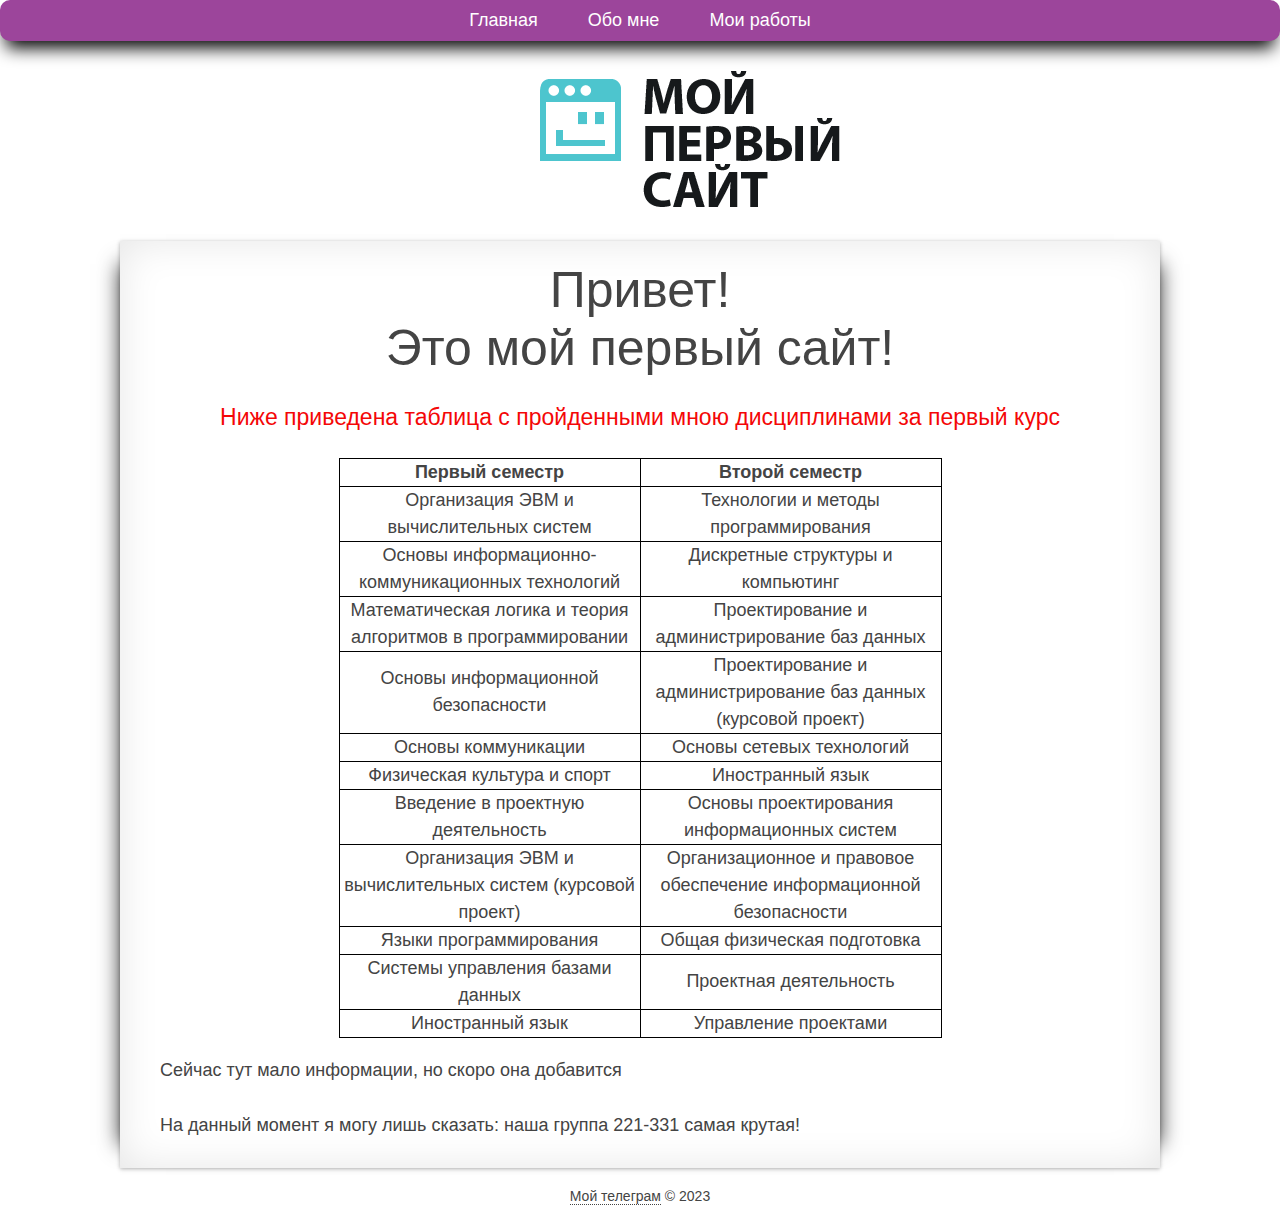
<file: main.html>
<!DOCTYPE html>
<html lang="ru">
<head>
<title>Мой первый сайт</title>
<link href="https://fonts.googleapis.com/css2?family=Fuggles&family=Noto+Sans+JP:wght@100;200&family=Open+Sans:ital,wdth,wght@0,100,300;0,100,800;1,75,300&family=Roboto+Condensed:ital,wght@1,300&display=swap" rel="stylesheet">
<link rel="stylesheet" type="text/css" href="main.css">
</head>
<body>
<div class="blok-menu">
<ul class="menu">
<li><a href="main.html">Главная</a></li>
<li><a href="index.html">Обо мне</a></li>
<li><a href="rabota.html">Мои работы</a></li>
<!-- <li><a href="prais.html">Прайс</a></li>
<li><a href="contakt.html">Контакты</a></li> -->
</ul>
</div>
<div class="logo">
<img alt src="All/png.png" >
</div>
<div class="content">
<h2>Привет!</h2>
<h2>Это мой первый сайт!</h2>
<h3>Ниже приведена таблица с пройденными мною дисциплинами за первый курс</h3>
<table>
  <thead>
    <tr>
      <th><b>Первый семестр</b></th>
      <th><b>Второй семестр</b></th>
    </tr>
  </thead>
  <tbody>
    <tr>
      <td>	Организация ЭВМ и вычислительных систем </td>
      <td>Технологии и методы программирования</td>
    </tr>
    <tr>
      <td>Основы информационно-коммуникационных технологий</td>
      <td>Дискретные структуры и компьютинг</td>
    </tr>
    <tr>
      <td>Математическая логика и теория алгоритмов в программировании</td>
      <td>Проектирование и администрирование баз данных</td>
    </tr>
    <tr>
      <td>Основы информационной безопасности</td>
      <td>Проектирование и администрирование баз данных (курсовой проект)</td>
    </tr>
    <tr>
      <td>	Основы коммуникации</td>
      <td>Основы сетевых технологий</td>
    </tr>
    <tr>
      <td>	Физическая культура и спорт</td>
      <td>	Иностранный язык</td>
    </tr>
    <tr>
      <td>	Введение в проектную деятельность</td>
      <td>Основы проектирования информационных систем</td>
    </tr>
    <tr>
      <td>	Организация ЭВМ и вычислительных систем (курсовой проект)</td>
      <td>Организационное и правовое обеспечение информационной безопасности</td>
    </tr>
    <tr>
      <td>	Языки программирования</td>
      <td>Общая физическая подготовка</td>
    </tr>
    <tr>
      <td>	Системы управления базами данных</td>
      <td>Проектная деятельность</td>
    </tr>
    <tr>
      <td>	Иностранный язык</td>
      <td>Управление проектами</td>
    </tr>
  </tbody>
</table>
<p>Сейчас тут мало информации, но скоро она добавится</p>
<p>На данный момент я могу лишь сказать: наша группа 221-331 самая крутая!</p>
</div>

<div class="footer">
<p><a href="https://t.me/KarlMiloslavskii">Мой телеграм</a> © 2023</p>
</div>
</body>
</html>
</file>
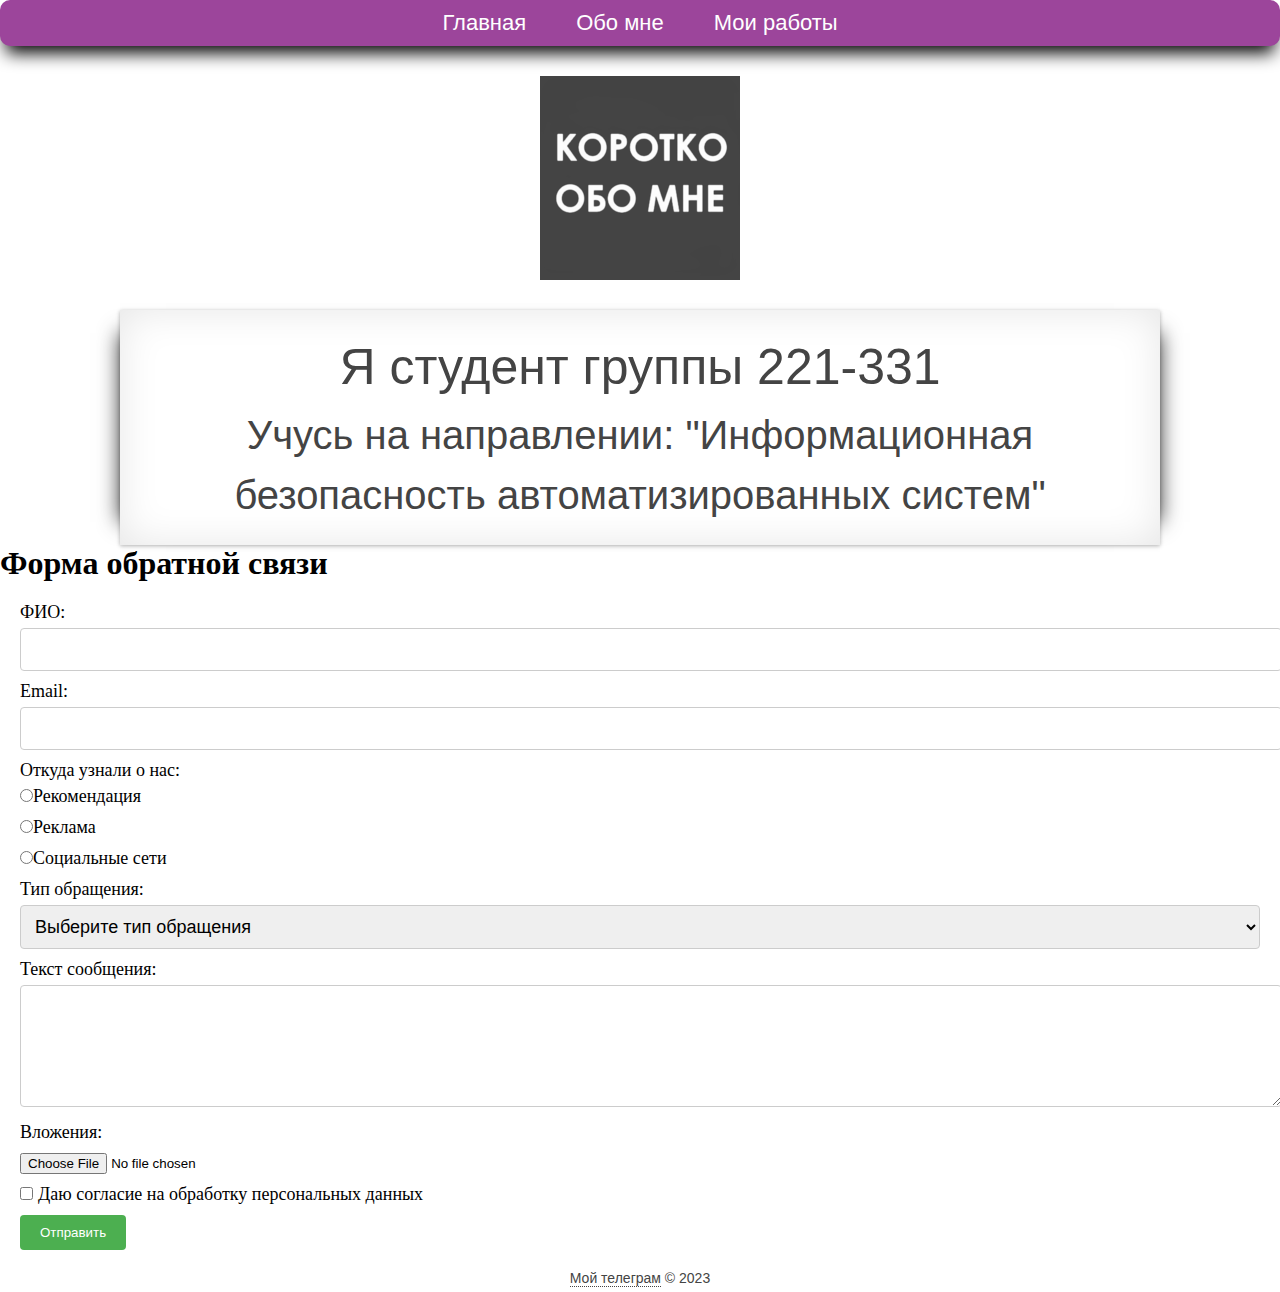
<file: olo.html>
<!DOCTYPE html>
<html lang="ru">
<head>
<title>Мой первый сайт</title>
<link href="https://fonts.googleapis.com/css2?family=Fuggles&family=Noto+Sans+JP:wght@100;200&family=Open+Sans:ital,wdth,wght@0,100,300;0,100,800;1,75,300&family=Roboto+Condensed:ital,wght@1,300&display=swap" rel="stylesheet">
<link rel="stylesheet" type="text/css" href="index.css">
</head>
<body>
<div class="blok-menu">
<ul class="menu">
<li><a href="main.html">Главная</a></li>
<li><a href="olo.html">Обо мне</a></li>
<li><a href="rabota.html">Мои работы</a></li>
<!-- <li><a href="prais.html">Прайс</a></li> -->
<!-- <li><a href="contakt.html">Контакты</a></li> -->
</ul>
</div>
<div class="logo">
<img alt src="All/kr-transformed.png">
</div>
<div class="content">
<h2>Я студент группы 221-331</h2>
<h3>Учусь на направлении: "Информационная безопасность автоматизированных систем"</h3>
</div>
<h1> Форма обратной связи</h1>
<form action="submit-form.php" method="post" enctype="multipart/form-data">
    <div>
      <label for="name">ФИО:</label>
      <input type="text" id="name" name="name" required>
    </div>
  
    <div>
      <label for="email">Email:</label>
      <input type="email" id="email" name="email" required>
    </div>
  
    <div>
      <label>Откуда узнали о нас:</label>
      <div>
        <label for="radio1"><input type="radio" id="radio1" name="source" value="Рекомендация">Рекомендация</label>
      </div>
      <div>
        <label for="radio2"><input type="radio" id="radio2" name="source" value="Реклама">Реклама</label>
      </div>
      <div>
        <label for="radio3"><input type="radio" id="radio3" name="source" value="Социальные сети">Социальные сети</label>
      </div>
    </div>
  
    <div>
      <label for="type">Тип обращения:</label>
      <select id="type" name="type" required>
        <option value="">Выберите тип обращения</option>
        <option value="Жалоба">Жалоба</option>
        <option value="Предложение">Предложение</option>
      </select>
    </div>
  
    <div>
      <label for="message">Текст сообщения:</label>
      <textarea id="message" name="message" rows="5" required></textarea>
    </div>
  
    <div>
      <label for="attachment">Вложения:</label>
      <input type="file" id="attachment" name="attachment">
    </div>
  
    <div>
      <label for="consent"><input type="checkbox" id="consent" name="consent" required>Даю согласие на обработку персональных данных</label>
    </div>
  
    <div>
      <button type="submit">Отправить</button>
    </div>
  </form>
<div class="footer">
<p><a href="https://t.me/KarlMiloslavskii">Мой телеграм</a> © 2023</p>
</div>
</body>
</html>
</file>
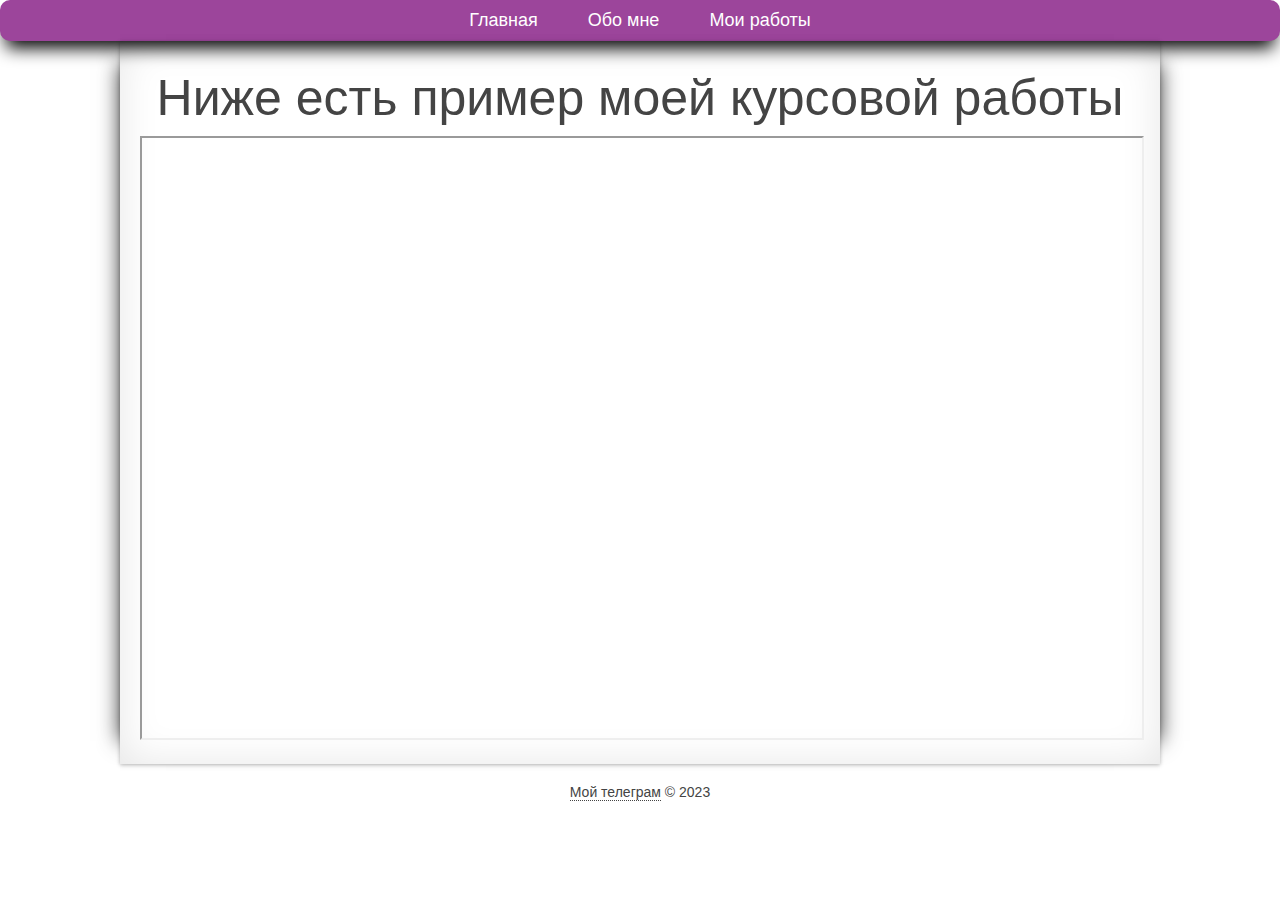
<file: rabota.html>
<!DOCTYPE html>
<html lang="ru">
<head>
<title>Мой первый сайт</title>
<link href="https://fonts.googleapis.com/css2?family=Fuggles&family=Noto+Sans+JP:wght@100;200&family=Open+Sans:ital,wdth,wght@0,100,300;0,100,800;1,75,300&family=Roboto+Condensed:ital,wght@1,300&display=swap" rel="stylesheet">
<link rel="stylesheet" type="text/css" href="rabota.css">
</head>
<body>
<div class="blok-menu">
<ul class="menu">
<li><a href="main.html">Главная</a></li>    
<li><a href="olo.html">Обо мне</a></li>
<li><a href="rabota.html">Мои работы</a></li>
<!-- <li><a href="prais.html">Прайс</a></li>
<li><a href="contakt.html">Контакты</a></li> -->
</ul>
</div>
<div class="content">
<h2>Ниже есть пример моей курсовой работы</h2>
<iframe src="All/proekt.pdf" width="1000" height="600"> </iframe>
</div>

<div class="footer">
<p><a href="https://t.me/KarlMiloslavskii">Мой телеграм</a> © 2023</p>
</div>
</body>
</html>
</file>
<file: main.css>
*
{
  margin:0px ;
  padding:0px;
  }
  .menu li
  {
  float:left;
  list-style: none;
  margin:10px 25px ;
  }
  .blok-menu
  {
  overflow: hidden;
  background: #9c459b;
  box-shadow: 0px 13px 17px -6px #000000;
  border-top-left-radius: 10px;
  border-top-right-radius: 10px;
  border-bottom-left-radius: 10px;
  border-bottom-right-radius: 10px;
  }
  .menu
  {
  margin:0 auto;
  display:table;
  }
  .menu li a
  {
  font: 18px Verdana, Arial, Helvetica, sans-serif;
  color:#fff;
  text-decoration: none;
  }
  .menu li a:hover
  {
  font: 18px Verdana, Arial, Helvetica, sans-serif;
  color:#ccc;
  border-bottom:1px dotted #ccc;
  }
  .logo
  {
  margin: auto;
  width:200px;
  margin-top:30px;
  margin-bottom:30px;
  }
   
  .logo img
  {
  -moz-border-radius: 20px; /* Firefox */
  -webkit-border-radius: 20px; /* Safari, Google Chrome */
  -khtml-border-radius: 20px; /* KHTML */
  -o-border-radius: 20px; /* Opera */
  -ms-border-radius: 20px; /* IE8 */
  -icab-border-radius: 20px; /* Icab */
  border-radius: 20px; /* CSS3 */
  }
   
  .content
  {
  width:1000px;
  margin:0 auto;
  padding:20px;
  box-shadow: 0 1px 4px rgba(0, 0, 0, .3), -23px 0 20px -23px rgba(0, 0, 0, .8), 23px 0 20px -23px rgba(0, 0, 0, .8), 0 0 40px rgba(0, 0, 0, .1) inset;
  }
  .content table
  {
  margin:auto;
  border-collapse: collapse;
  }
  .content table th{
  border: 1px solid black;
  width:300px;
  margin: auto;
  font: 18px Verdana, Arial, Helvetica, sans-serif;
  color:#444;
  text-align:center;
  line-height: 1.5;
  }
  .content table td{
    border: 1px solid black;
    width:300px;
    margin: auto;
    text-align:center;
    font: 18px Verdana, Arial, Helvetica, sans-serif;
    color:#444;
    text-align:center;
    line-height: 1.5;
    }
  .content h2
  {
  font: 50px Verdana, Arial, Helvetica, sans-serif;
  color:#444;
  text-align:center;
  }
  .content h3
  {
  font: 23px Verdana, Arial, Helvetica, sans-serif;
  color:#f40707;
  text-align:center;
  line-height: 3.5;
  }
  .content p
  {
  font: 18px Verdana, Arial, Helvetica, sans-serif;
  color:#444;
  text-indent:20px;
  line-height: 2.5;
  margin-top:  10px;
  }
  .footer
  {
  width:100%;
  text-align:center;
  margin-top:20px;
  }
  .footer p, .footer a
  {
  font: 14px Verdana, Arial, Helvetica, sans-serif;
  color:#444;
  }
   
  .footer a
  {
  text-decoration: none;
  border-bottom:1px dotted #444;
  }
   
  .footer a:hover
  {
  text-decoration: none;
  border:0px;
  }
</file>
<file: index.css>
*
{
  margin:0px ;
  padding:0px;
  }
  .menu li
  {
  float:left;
  list-style: none;
  margin:10px 25px ;
  }
  .blok-menu
  {
  overflow: hidden;
  background: #9c459b;
  box-shadow: 0px 13px 17px -6px #000000;
  border-top-left-radius: 10px;
  border-top-right-radius: 10px;
  border-bottom-left-radius: 10px;
  border-bottom-right-radius: 10px;
  }
  .menu
  {
  margin:0 auto;
  display:table;
  }
  .menu li a
  {
  font: 22px Verdana, Arial, Helvetica, sans-serif;
  color:#fff;
  text-decoration: none;
  }
  .menu li a:hover
  {
  font: 18px Verdana, Arial, Helvetica, sans-serif;
  color:#ccc;
  border-bottom:1px dotted #ccc;
  }
   
  .logo
  {
  margin: auto;
  width:200px;
  margin-top:30px;
  margin-bottom:30px;
  background-color: #444;
  }
   
  .logo img
  {
  -moz-border-radius: 20px; /* Firefox */
  -webkit-border-radius: 20px; /* Safari, Google Chrome */
  -khtml-border-radius: 20px; /* KHTML */
  -o-border-radius: 20px; /* Opera */
  -ms-border-radius: 20px; /* IE8 */
  -icab-border-radius: 20px; /* Icab */
  border-radius: 20px; /* CSS3 */
  }
  form {
    font-size: 18px;
    margin: 20px;
  }
  
  form div {
    margin-bottom: 10px;
  }
  
  form label {
    display: block;
    margin-bottom: 5px;
  }
  
  form input[type="text"],
  form input[type="email"],
  form select,
  form textarea {
    width: 100%;
    padding: 10px;
    font-size: 18px;
    border: 1px solid #ccc;
    border-radius: 4px;
  }
  
  form input[type="file"] {
    margin-top: 5px;
  }
  
  form input[type="checkbox"] {
    margin-right: 5px;
  }
  
  form button[type="submit"] {
    background-color: #4CAF50;
    color: white;
    padding: 10px 20px;
    border: none;
    border-radius: 4px;
    cursor: pointer;
  }
  
  form button[type="submit"]:hover {
    background-color: #45a049;
  }
  .content
  {
  width:1000px;
  margin:0 auto;
  padding:20px;
  box-shadow: 0 1px 4px rgba(0, 0, 0, .3), -23px 0 20px -23px rgba(0, 0, 0, .8), 23px 0 20px -23px rgba(0, 0, 0, .8), 0 0 40px rgba(0, 0, 0, .1) inset;
  }
  .content h2
  {
  font: 50px Verdana, Arial, Helvetica, sans-serif;
  color:#444;
  text-align:center;
  line-height: 1.5;
  }
  .content h3
  {
  font: 40px Verdana, Arial, Helvetica, sans-serif;
  color:#444;
  text-align:center;
  line-height: 1.5;
  }
  .content p
  {
  font: 18px Verdana, Arial, Helvetica, sans-serif;
  color:#444;
  text-indent:20px;
  line-height: 2.5;
  margin-top:  10px;
  }
   
  .footer
  {
  width:100%;
  text-align:center;
  margin-top:20px;
  }
  .footer p, .footer a
  {
  font: 14px Verdana, Arial, Helvetica, sans-serif;
  color:#444;
  }
   
  .footer a
  {
  text-decoration: none;
  border-bottom:1px dotted #444;
  }
   
  .footer a:hover
  {
  text-decoration: none;
  border:0px;
  }
</file>
<file: rabota.css>
*
{
  margin:0px ;
  padding:0px;
  }
  .menu li
  {
  float:left;
  list-style: none;
  margin:10px 25px ;
  }
  .blok-menu
  {
  overflow: hidden;
  background: #9c459b;
  box-shadow: 0px 13px 17px -6px #000000;
  border-top-left-radius: 10px;
  border-top-right-radius: 10px;
  border-bottom-left-radius: 10px;
  border-bottom-right-radius: 10px;
  }
  .menu
  {
  margin:0 auto;
  display:table;
  }
  .menu li a
  {
  font: 18px Verdana, Arial, Helvetica, sans-serif;
  color:#fff;
  text-decoration: none;
  }
  .menu li a:hover
  {
  font: 18px Verdana, Arial, Helvetica, sans-serif;
  color:#ccc;
  border-bottom:1px dotted #ccc;
  }
   
  .logo
  {
  margin: auto;
  width:200px;
  margin-top:30px;
  margin-bottom:30px;
  background-color: #444;
  }
   
  .logo img
  {
  -moz-border-radius: 20px; /* Firefox */
  -webkit-border-radius: 20px; /* Safari, Google Chrome */
  -khtml-border-radius: 20px; /* KHTML */
  -o-border-radius: 20px; /* Opera */
  -ms-border-radius: 20px; /* IE8 */
  -icab-border-radius: 20px; /* Icab */
  border-radius: 20px; /* CSS3 */
  }
   
  .content
  {
  width:1000px;
  margin:0 auto;
  padding:20px;
  box-shadow: 0 1px 4px rgba(0, 0, 0, .3), -23px 0 20px -23px rgba(0, 0, 0, .8), 23px 0 20px -23px rgba(0, 0, 0, .8), 0 0 40px rgba(0, 0, 0, .1) inset;
  }
  .content h2
  {
  font: 50px Verdana, Arial, Helvetica, sans-serif;
  color:#444;
  text-align:center;
  line-height: 1.5;
  }
  .content h3
  {
  font: 40px Verdana, Arial, Helvetica, sans-serif;
  color:#444;
  text-align:center;
  line-height: 1.5;
  }
  .content p
  {
  font: 18px Verdana, Arial, Helvetica, sans-serif;
  color:#444;
  text-indent:20px;
  line-height: 2.5;
  margin-top:  10px;
  }
   
  .footer
  {
  width:100%;
  text-align:center;
  margin-top:20px;
  }
  .footer p, .footer a
  {
  font: 14px Verdana, Arial, Helvetica, sans-serif;
  color:#444;
  }
   
  .footer a
  {
  text-decoration: none;
  border-bottom:1px dotted #444;
  }
   
  .footer a:hover
  {
  text-decoration: none;
  border:0px;
  }
</file>
